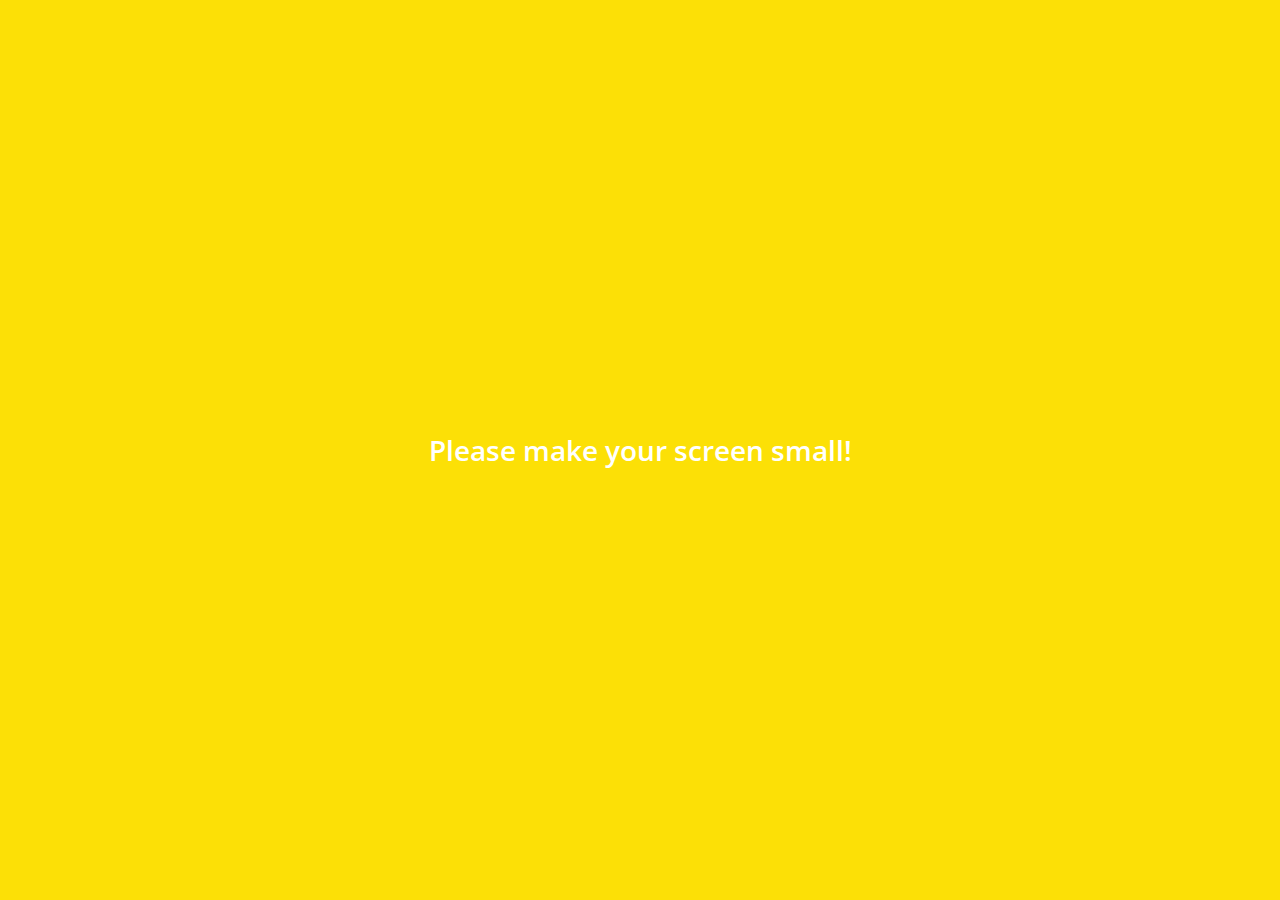
<file: index.html>
<!DOCTYPE html>
<html lang="en">
  <head>
    <meta charset="UTF-8" />
    <meta name="viewport" content="width=device-width, initial-scale=1.0" />
    <title>index | Kakao Clone</title>
    <link
      rel="stylesheet"
      href="https://use.fontawesome.com/releases/v5.13.0/css/all.css"
      integrity="sha384-Bfad6CLCknfcloXFOyFnlgtENryhrpZCe29RTifKEixXQZ38WheV+i/6YWSzkz3V"
      crossorigin="anonymous"
    />
    <link rel="stylesheet" href="css/styles.css" />
  </head>
  <body>
    <div class="status-bar">
      <div class="status-bar__column">
        <span class="status-bar__clock">13:54</span>
      </div>
      <div class="status-bar__column">
        <i class="fas fa-clock"></i>
        <i class="fas fa-volume-mute"></i>
        <i class="fas fa-wifi"></i>
        <span class="status-bar__battery-level">100%</span>
        <i class="fas fa-battery-full"></i>
      </div>
    </div>
    <header class="header">
      <div class="header__header-column">
        <h1 class="header__title">Chats</h1>
      </div>
      <div class="header__header-column">
        <span class="header__icon"><i class="fas fa-search"></i></span>
        <span class="header__icon"><i class="far fa-comment"></i></span>
        <span class="header__icon"><i class="fas fa-cog"></i></span>
      </div>
    </header>
    <main class="chats">
      <ul class="chats__list">
        <li class="chats__chat chat">
          <a href="chat.html">
            <div class="chats__chat friend friend--lg">
              <div class="friend__column">
                <img
                  src="images/eunji.jpg"
                  alt=""
                  class="m-avatar friend__avatar"
                />
                <div class="friend__content">
                  <span class="friend__name">
                    은지츄
                  </span>
                  <span class="friend__bottom-text">
                    나도 항상 쟈기뿐이다 ㅜ 사랑해요
                  </span>
                </div>
              </div>
              <div class="friend__column">
                <span class="chat__timestamp">
                  March 8
                </span>
              </div>
            </div>
          </a>
        </li>
      </ul>
    </main>

    <nav class="nav">
      <ul class="nav__list">
        <li class="nav__list-item">
          <a href="friends.html" class="nav__list-link"
            ><i class="far fa-user"></i
          ></a>
        </li>
        <li class="nav__list-item">
          <a href="index.html" class="nav__list-link">
            <i class="fas fa-comment"></i>
            <div class="nav__badge">8</div>
          </a>
        </li>
        <li class="nav__list-item">
          <a href="find.html" class="nav__list-link"
            ><i class="fas fa-search"></i
          ></a>
        </li>
        <li class="nav__list-item">
          <a href="more.html" class="nav__list-link"
            ><i class="fas fa-ellipsis-h"></i
          ></a>
        </li>
      </ul>
    </nav>
    <div class="bigScreen">
      <span class="bigScreen__text">Please make your screen small!</span>
    </div>
  </body>
</html>
</file>
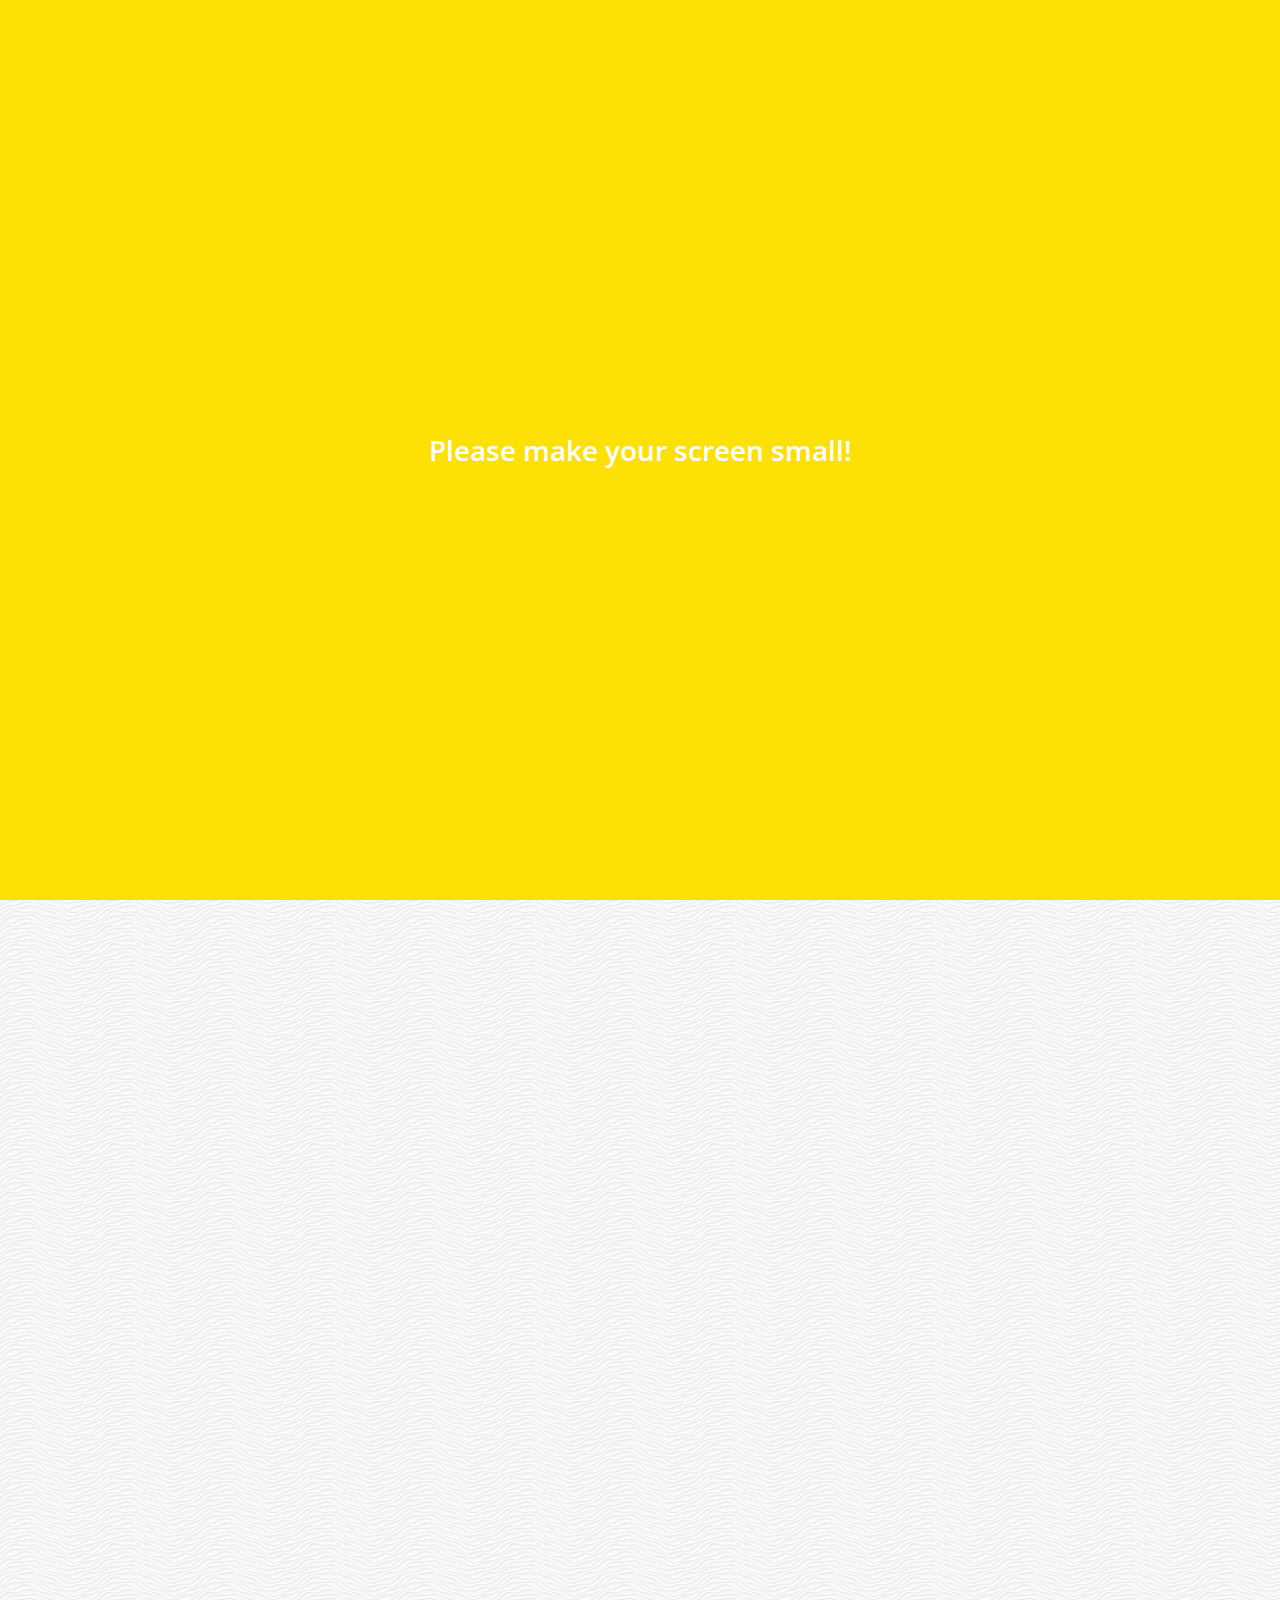
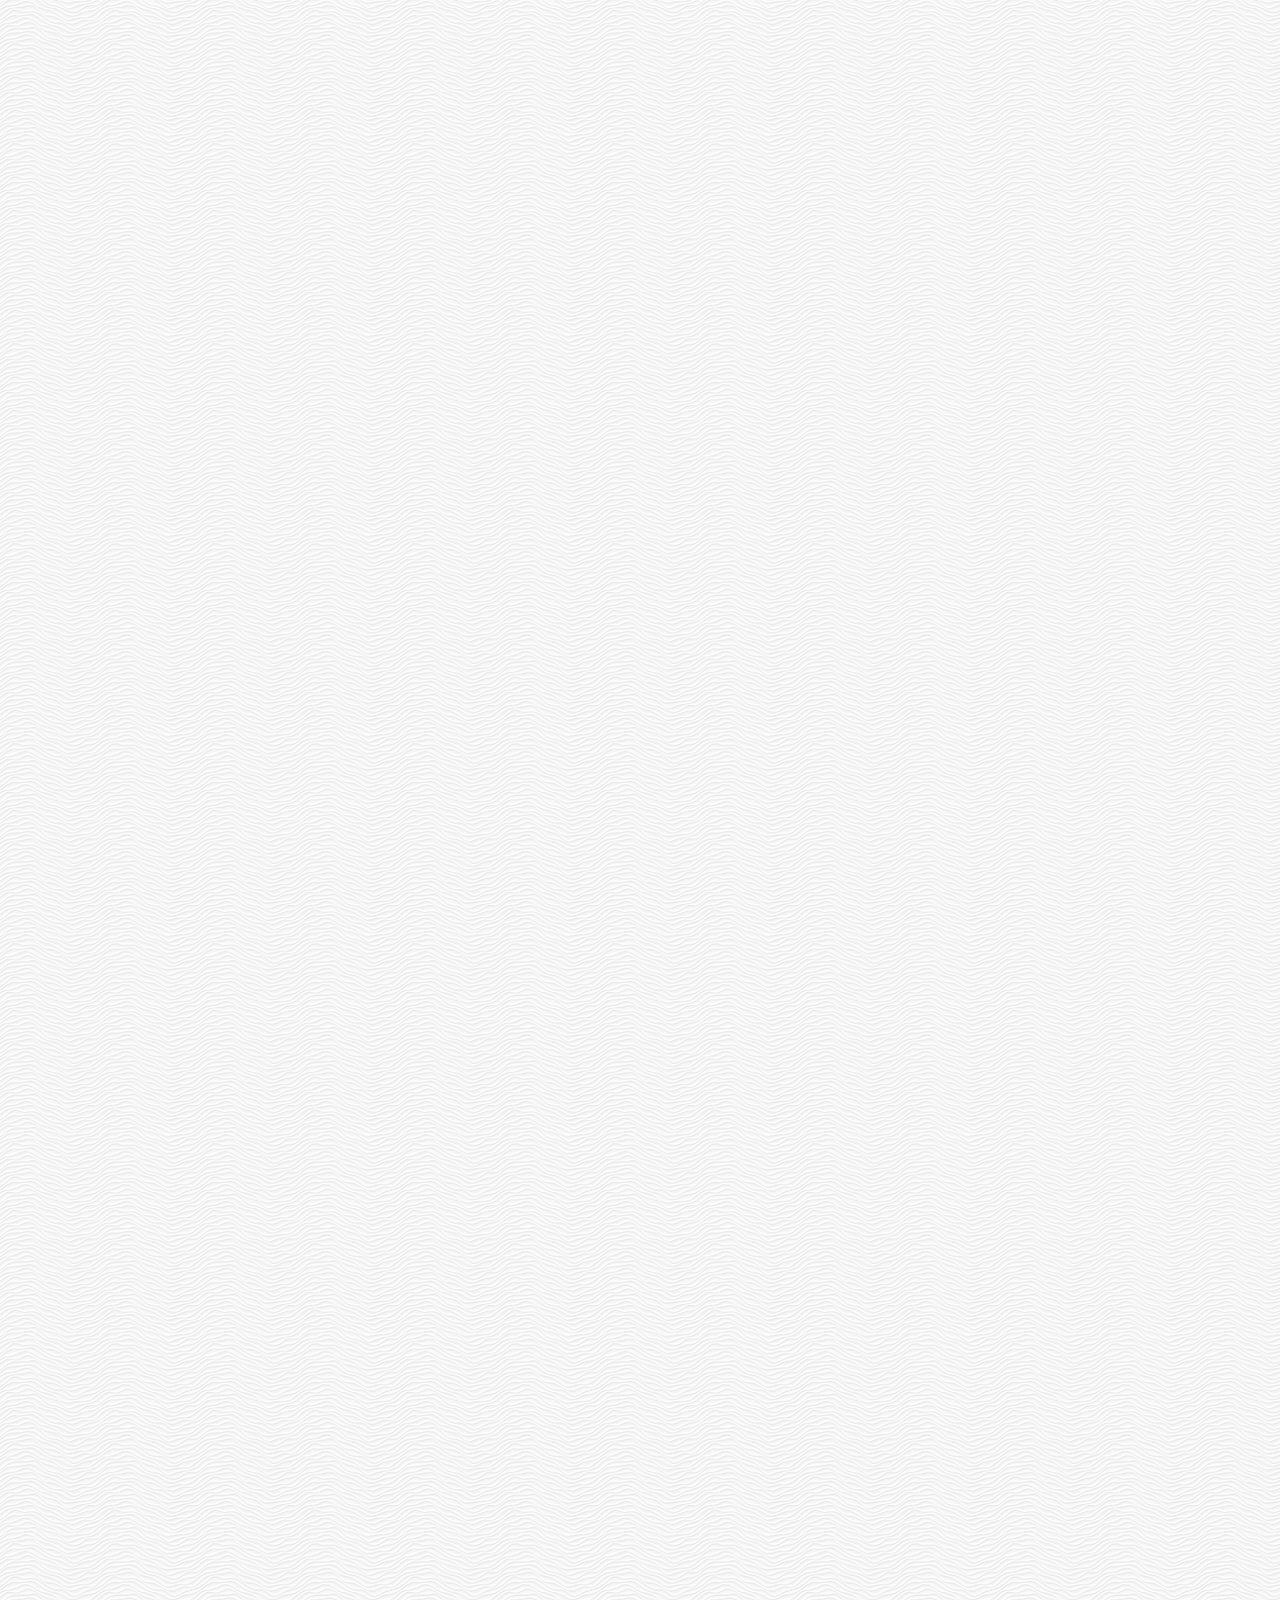
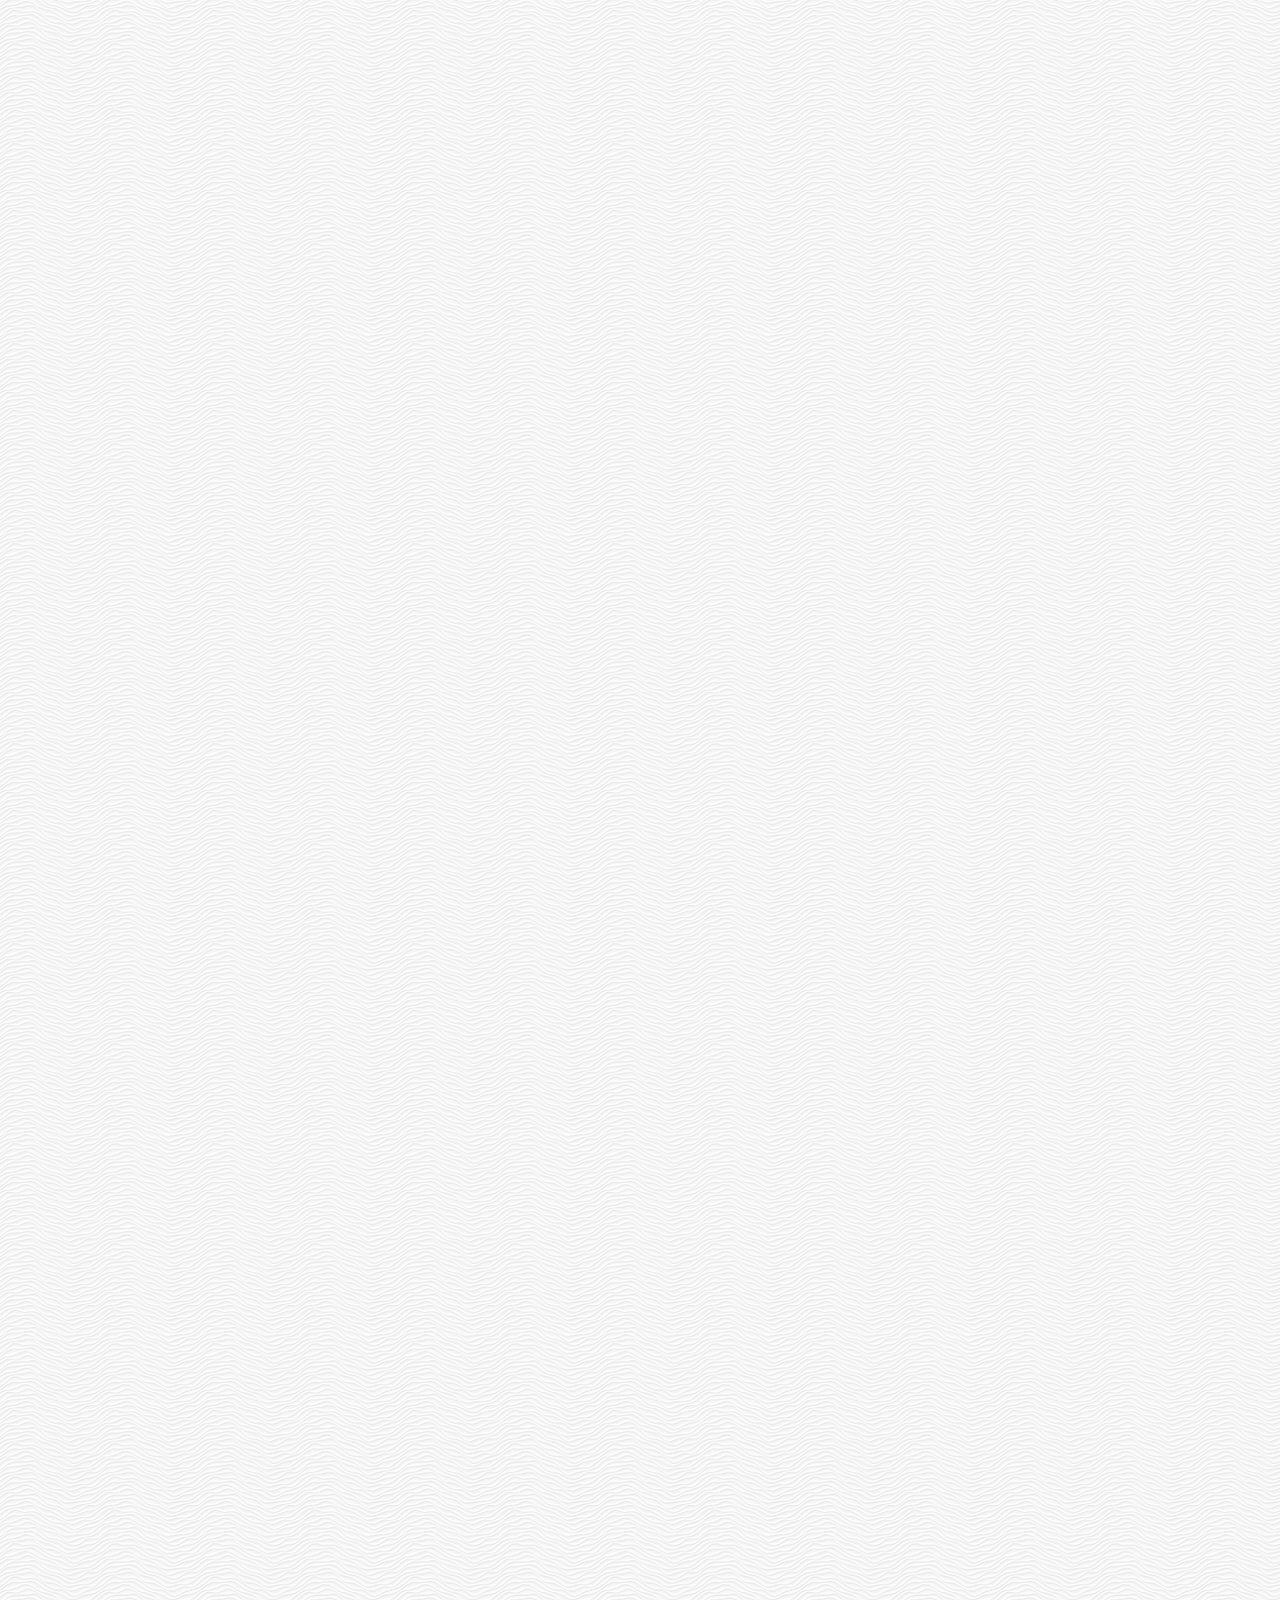
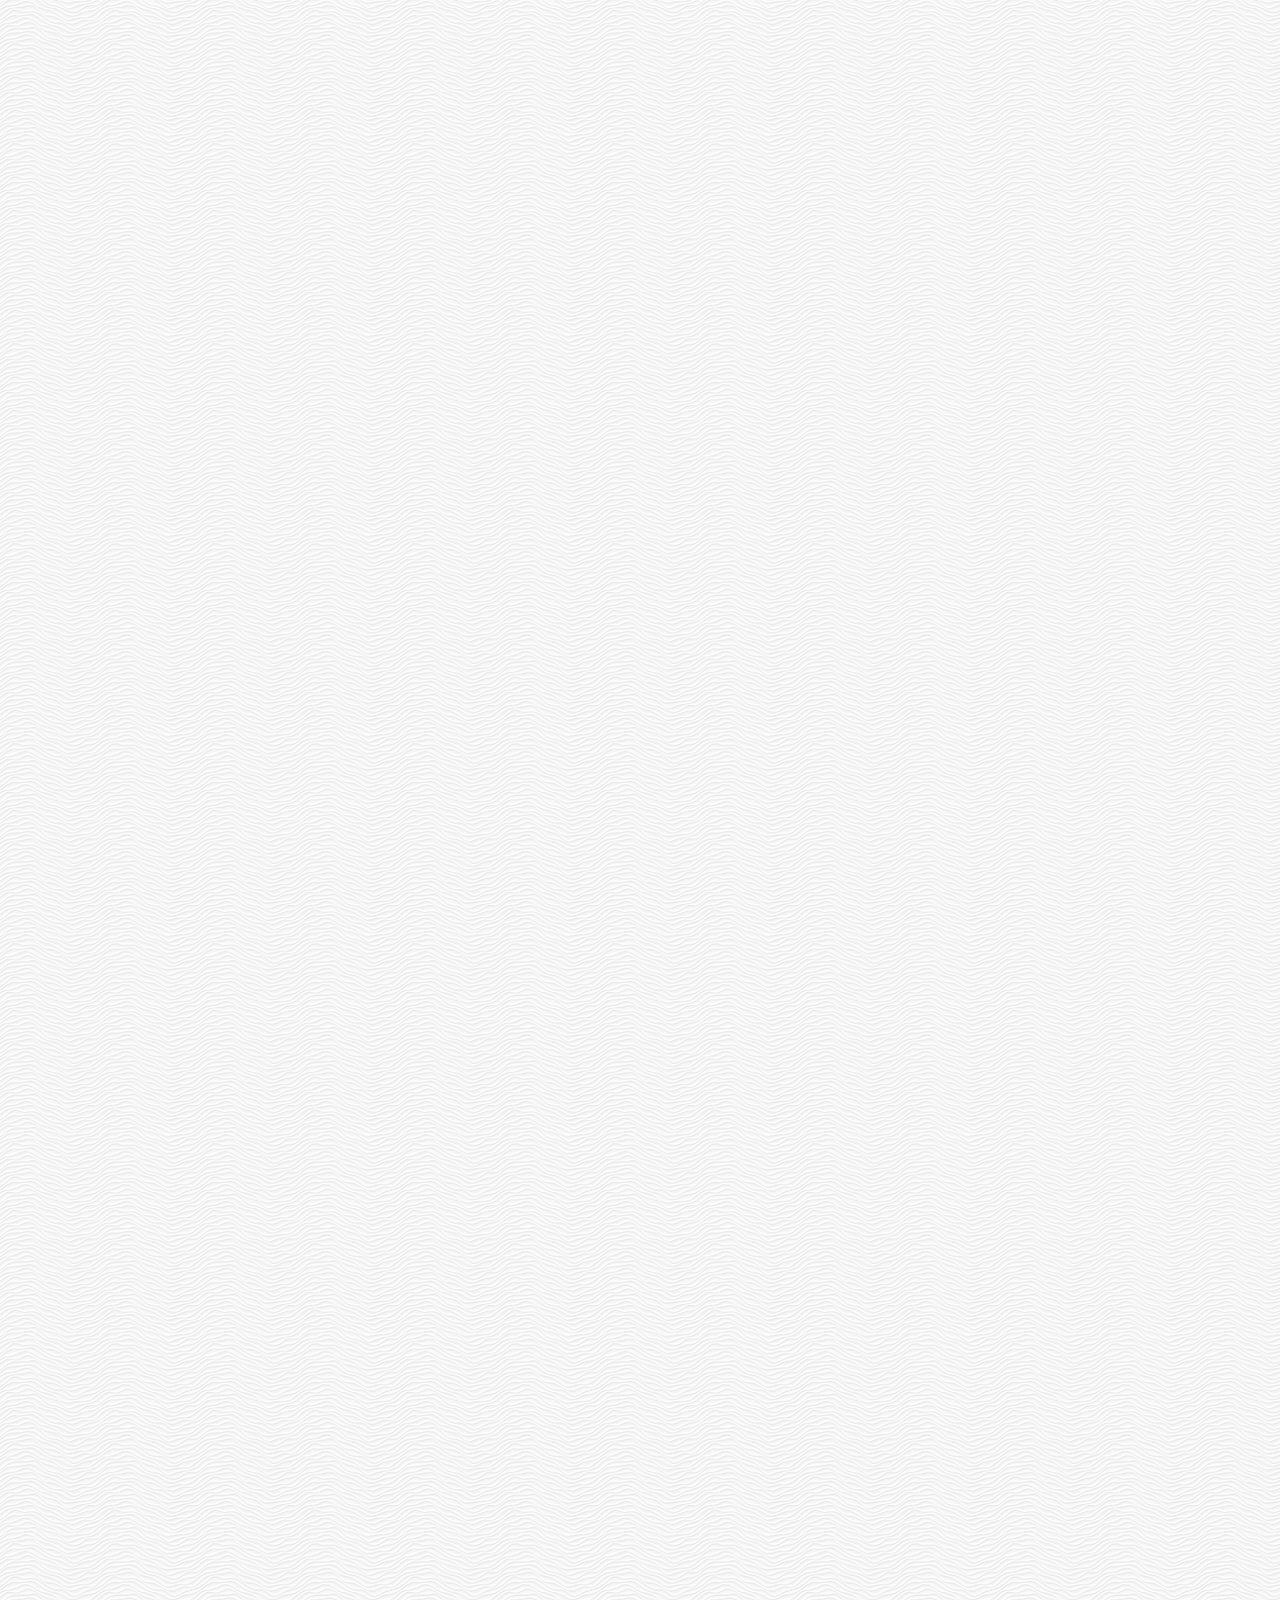
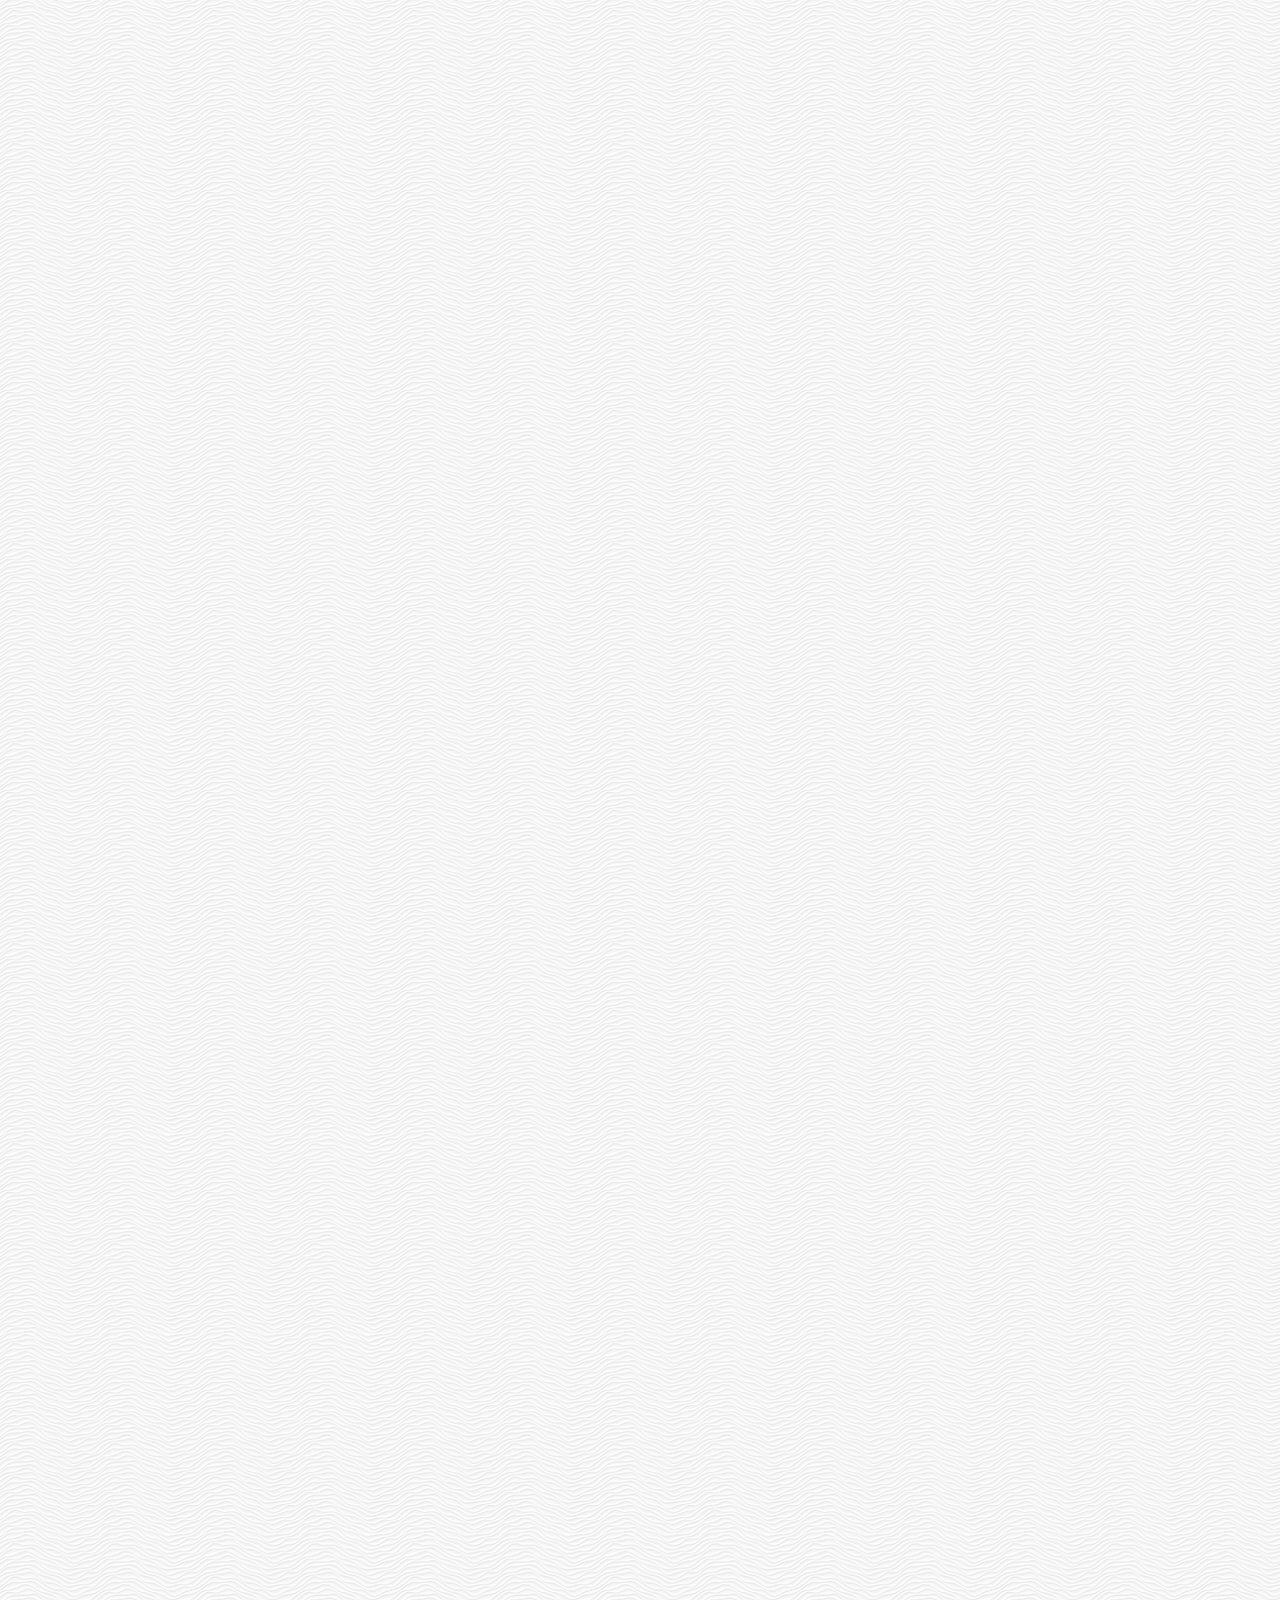
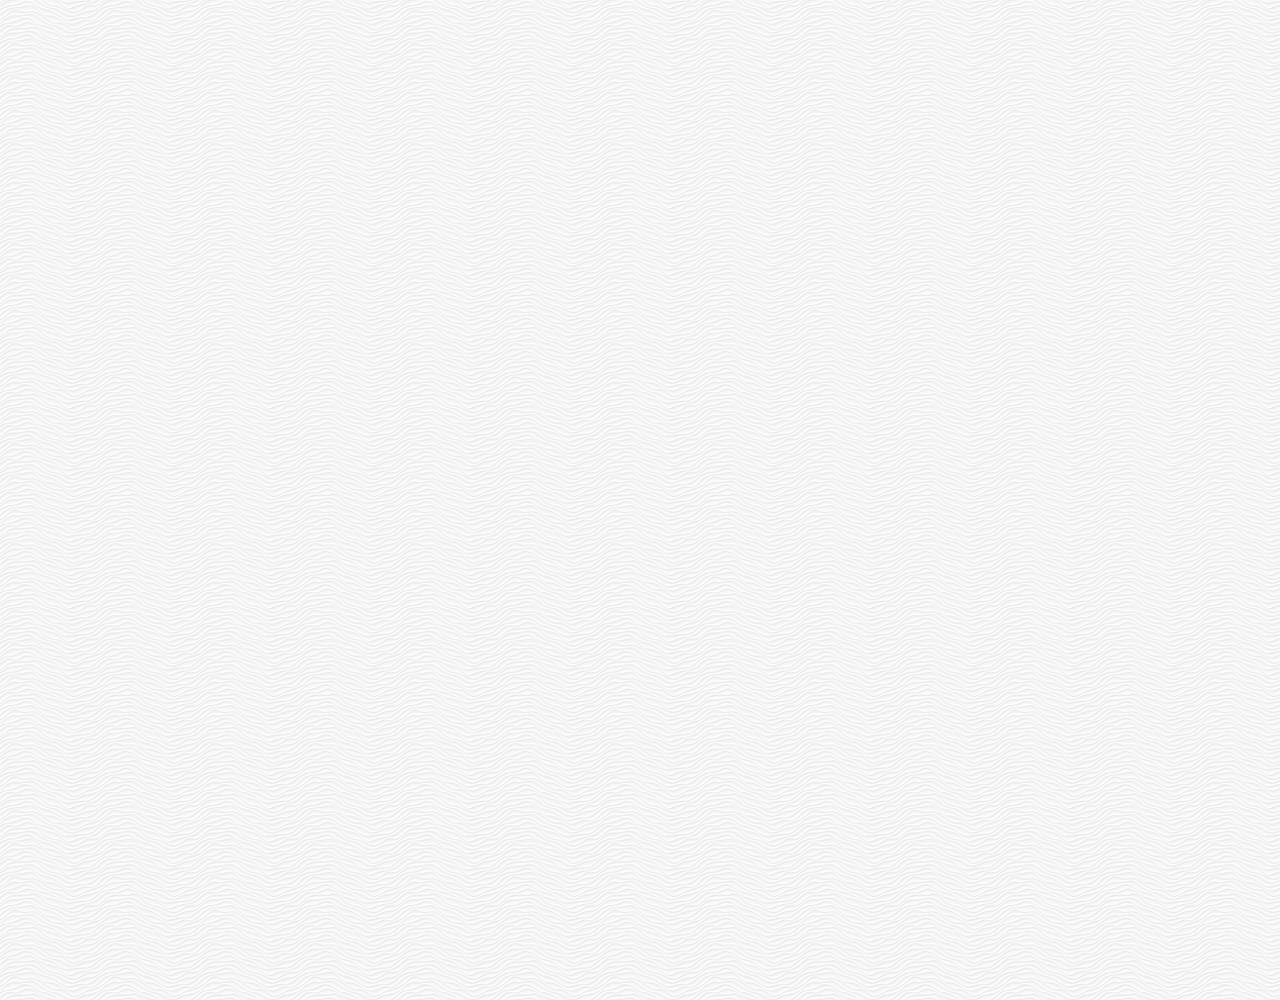
<file: chat.html>
<!DOCTYPE html>
<html lang="en">
  <head>
    <meta charset="UTF-8" />
    <meta name="viewport" content="width=device-width, initial-scale=1.0" />
    <title>Chat | Kakao Clone</title>
    <link
      rel="stylesheet"
      href="https://use.fontawesome.com/releases/v5.13.0/css/all.css"
      integrity="sha384-Bfad6CLCknfcloXFOyFnlgtENryhrpZCe29RTifKEixXQZ38WheV+i/6YWSzkz3V"
      crossorigin="anonymous"
    />
    <link rel="stylesheet" href="css/styles.css" />
  </head>
  <body class="chats-body">
    <div class="header-wrapper">
      <div class="status-bar">
        <div class="status-bar__column">
          <span class="status-bar__clock">13:54</span>
        </div>
        <div class="status-bar__column">
          <i class="fas fa-clock"></i>
          <i class="fas fa-volume-mute"></i>
          <i class="fas fa-wifi"></i>
          <span class="status-bar__battery-level">100%</span>
          <i class="fas fa-battery-full"></i>
        </div>
      </div>
      <header class="header">
        <div class="header__header-column">
          <a href="index.html" class="header__back-btn"
            ><i class="fas fa-arrow-left"></i
          ></a>

          <h1 class="header__title">Best Friend</h1>
        </div>
        <div class="header__header-column">
          <span class="header__icon"><i class="fas fa-search"></i></span>
          <span class="header__icon">
            <i class="fas fa-bars"></i>
          </span>
        </div>
      </header>
    </div>

    <main class="chat-screen">
      <ul class="chat__messages">
        <span class="chat__timestamp">Friday, January 11, 2019</span>
        <li class="incoming-message message">
          <img src="images/eunji.jpg" class="m-avatar message_avatar" />
          <div class="message__content">
            <span class="message__bubble">
              나 이제 집에가는중 ㅎㅎ
            </span>
            <span class="message__author">Best friend</span>
          </div>
          <span class="message__timestamp"></span>
        </li>
        <li class="sent-message message">
          <span class="message__timestamp"></span>
          <div class="message__content">
            <span class="message__bubble">
              얼릉와 보고싶네
            </span>
          </div>
        </li>
        <li class="incoming-message message">
          <img src="images/eunji.jpg" class="m-avatar message_avatar" />
          <div class="message__content">
            <span class="message__bubble">
              나두ㅜ 쟈기뿐이다
            </span>
            <span class="message__author">Best friend</span>
          </div>
          <span class="message__timestamp"></span>
        </li>
        <li class="sent-message message">
          <span class="message__timestamp"></span>
          <div class="message__content">
            <span class="message__bubble">
              나도 항상 쟈기뿐이다 ㅜ 사랑해요
            </span>
          </div>
        </li>
      </ul>
    </main>
    <div class="chat__write--container">
      <input
        class="chat__write"
        type="text"
        placeholder="Send message"
        class="chat__write-input"
      />
      <div class="chat__icon-left chat__icon">
        <i class="far fa-plus-square"></i>
      </div>
      <div class="chat__icon-right chat__icon">
        <span class="chat__write-icon">
          <i class="far fa-smile-wink"></i>
        </span>
        <span class="chat__write-icon">
          <i class="fas fa-microphone"></i>
        </span>
      </div>
    </div>
    <div class="bigScreen">
      <span class="bigScreen__text">Please make your screen small!</span>
    </div>
  </body>
</html>
</file>
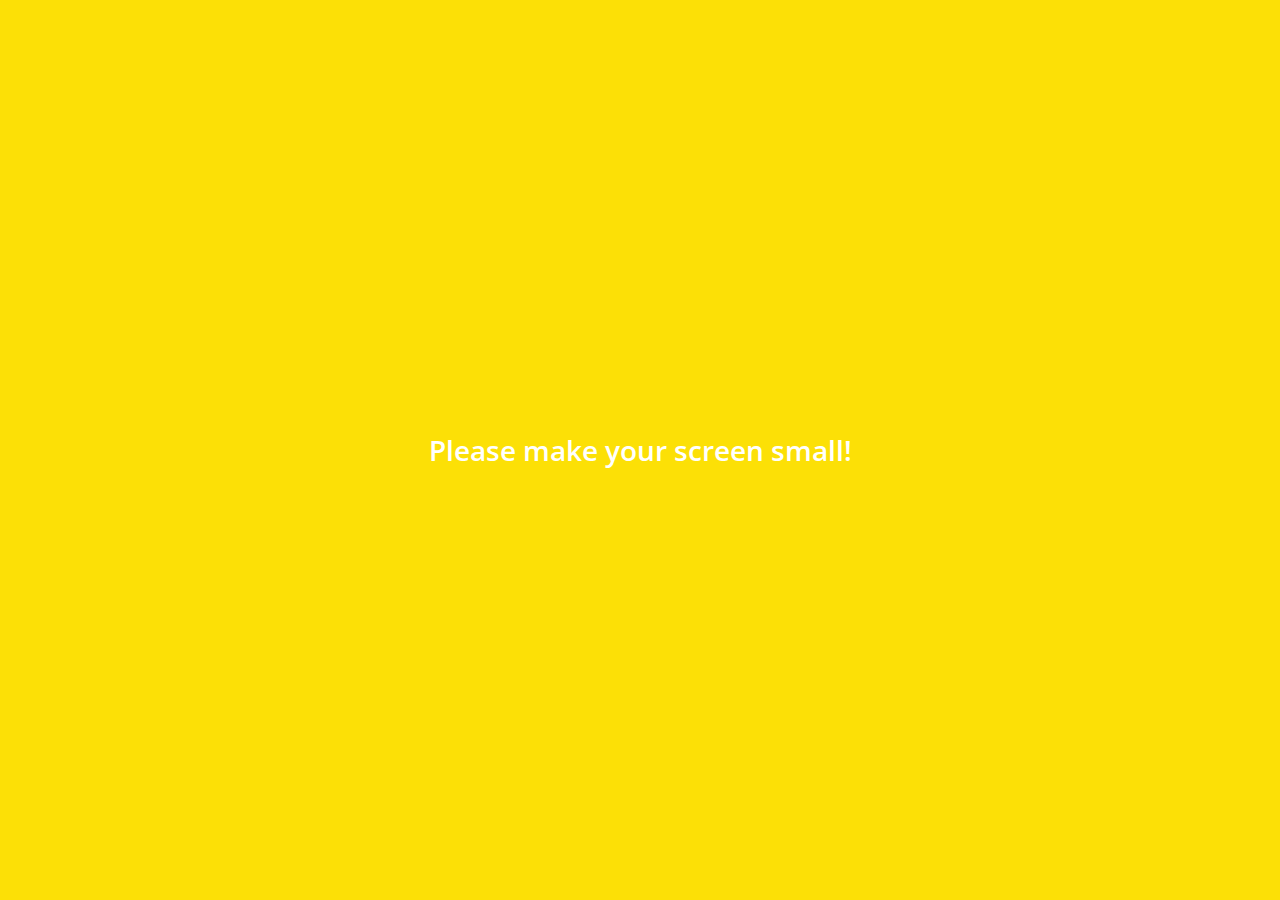
<file: find.html>
<!DOCTYPE html>
<html lang="en">
  <head>
    <meta charset="UTF-8" />
    <meta name="viewport" content="width=device-width, initial-scale=1.0" />
    <title>Find | Kakao Clone</title>
    <link
      rel="stylesheet"
      href="https://use.fontawesome.com/releases/v5.13.0/css/all.css"
      integrity="sha384-Bfad6CLCknfcloXFOyFnlgtENryhrpZCe29RTifKEixXQZ38WheV+i/6YWSzkz3V"
      crossorigin="anonymous"
    />
    <link rel="stylesheet" href="css/styles.css" />
  </head>
  <body>
    <div class="status-bar">
      <div class="status-bar__column">
        <span class="status-bar__clock">13:54</span>
      </div>
      <div class="status-bar__column">
        <i class="fas fa-clock"></i>
        <i class="fas fa-volume-mute"></i>
        <i class="fas fa-wifi"></i>
        <span class="status-bar__battery-level">100%</span>
        <i class="fas fa-battery-full"></i>
      </div>
    </div>
    <header class="header">
      <div class="header__header-column">
        <h1 class="header__title">Find</h1>
      </div>
      <div class="header__header-column">
        <span class="header__icon"><i class="fas fa-search"></i></span>
        <span class="header__icon"><i class="fas fa-cog"></i></span>
      </div>
    </header>
    <main class="find">
      <header class="find__header">
        <ul class="find__header-list">
          <li class="find__header-btn header-btn">
            <span class="header-btn__icon">
              <i class="fas fa-qrcode fa-2x"></i>
            </span>
            <span class="header-btn__title">
              QR Code
            </span>
          </li>
          <li class="find__header-btn header-btn">
            <span class="header-btn__icon">
              <i class="fas fa-user-plus fa-2x"></i>
            </span>
            <span class="header-btn__title">
              Add by Contacts
            </span>
          </li>
          <li class="find__header-btn header-btn">
            <span class="header-btn__icon">
              <i class="fas fa-passport fa-2x"></i>
            </span>
            <span class="header-btn__title">
              Add by ID
            </span>
          </li>
          <li class="find__header-btn header-btn">
            <span class="header-btn__icon">
              <i class="far fa-envelope fa-2x"></i>
            </span>
            <span class="header-btn__title">
              Invite
            </span>
          </li>
        </ul>
      </header>
      <ul class="find__recommended">
        <h5 class="find__title">
          Recommeded firends
        </h5>
        <li class="find__friend friend friend--lg">
          <div class="friend column">
            <img src="images/avatar.jpg" alt="" class="friend__avatar" />
            <div class="friend__content">
              <span class="friend__name">
                밤비츄
              </span>
            </div>
          </div>
          <div class="friend__column">
            <div class="friend__add-btn">
              <i class="fas fa-user-plus"></i>
            </div>
          </div>
        </li>
      </ul>
    </main>
    <nav class="nav">
      <ul class="nav__list">
        <li class="nav__list-item">
          <a href="friends.html" class="nav__list-link"
            ><i class="far fa-user"></i
          ></a>
        </li>
        <li class="nav__list-item">
          <a href="index.html" class="nav__list-link"
            ><i class="far fa-comment"></i
          ></a>
        </li>
        <li class="nav__list-item">
          <a href="find.html" class="nav__list-link"
            ><i class="fas fa-search"></i
          ></a>
        </li>
        <li class="nav__list-item">
          <a href="more.html" class="nav__list-link"
            ><i class="fas fa-ellipsis-h"></i
          ></a>
        </li>
      </ul>
    </nav>
    <div class="bigScreen">
      <span class="bigScreen__text">Please make your screen small!</span>
    </div>
  </body>
</html>
</file>
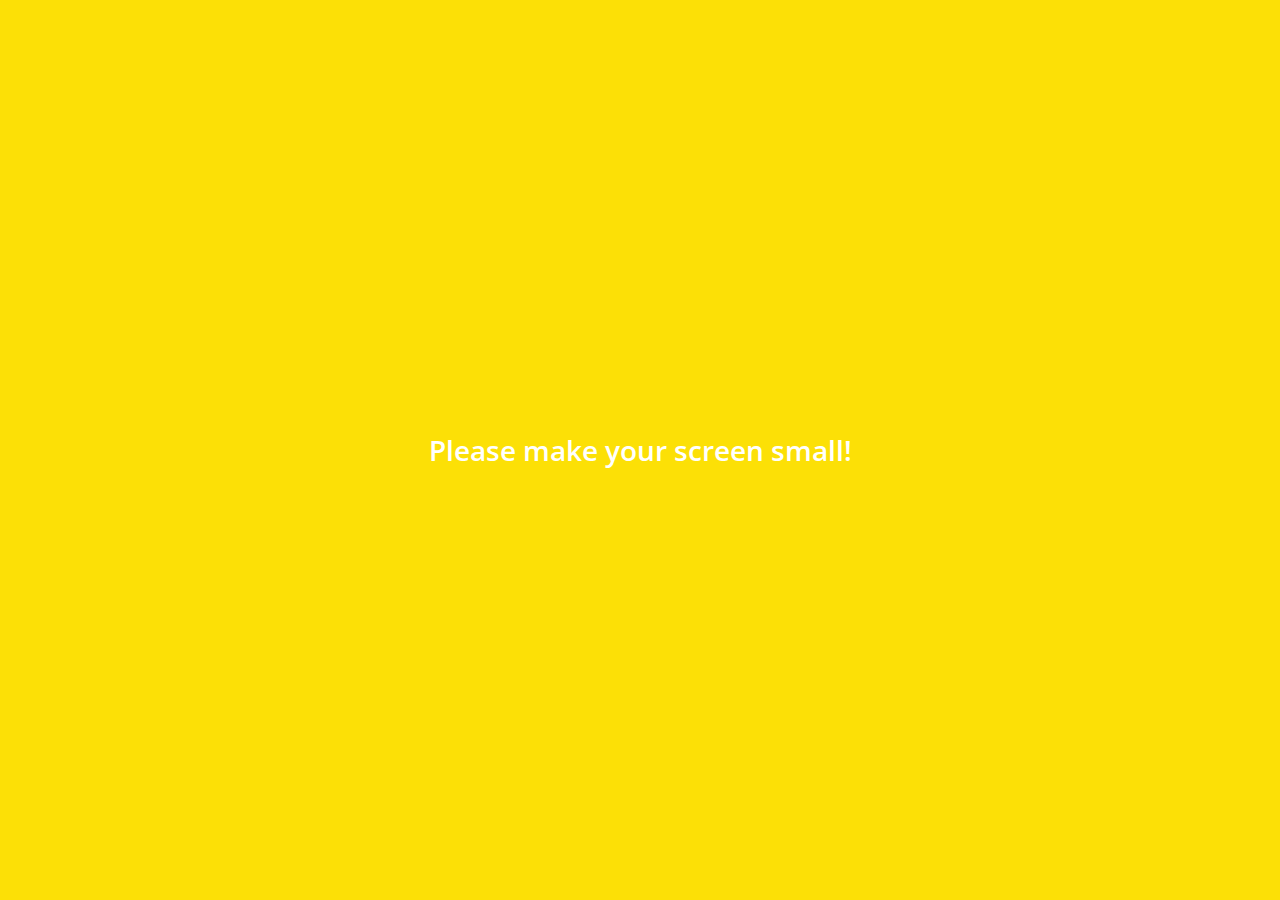
<file: friends.html>
<!DOCTYPE html>
<html lang="en">
  <head>
    <meta charset="UTF-8" />
    <meta name="viewport" content="width=device-width, initial-scale=1.0" />
    <title>Friends | Kakao Clone</title>
    <link
      rel="stylesheet"
      href="https://use.fontawesome.com/releases/v5.13.0/css/all.css"
      integrity="sha384-Bfad6CLCknfcloXFOyFnlgtENryhrpZCe29RTifKEixXQZ38WheV+i/6YWSzkz3V"
      crossorigin="anonymous"
    />
    <link rel="stylesheet" href="css/styles.css" />
  </head>
  <body>
    <div class="status-bar">
      <div class="status-bar__column">
        <span class="status-bar__clock">13:54</span>
      </div>
      <div class="status-bar__column">
        <i class="fas fa-clock"></i>
        <i class="fas fa-volume-mute"></i>
        <i class="fas fa-wifi"></i>
        <span class="status-bar__battery-level">100%</span>
        <i class="fas fa-battery-full"></i>
      </div>
    </div>

    <header class="header">
      <div class="header__header-column">
        <h1 class="header__title">Friends</h1>
      </div>
      <div class="header__header-column">
        <span class="header__icon"><i class="fas fa-search"></i></span>
        <span class="header__icon"><i class="fas fa-cog"></i></span>
      </div>
    </header>
    <main class="friends">
      <header class="friends__header">
        <div class="friends__friend friend">
          <div class="friend__column">
            <img
              src="images/jongkook.jpg"
              alt=""
              class="g-avatar friend__avatar"
            />
            <div class="friend__content">
              <span class="friend__name">
                종국
              </span>
              <span class="friend__status">
                only eunji
              </span>
            </div>
          </div>
        </div>
      </header>
      <div class="friends__plus">
        <h5 class="friends__title">plus friends</h5>
        <div class="friends__friend friend">
          <div class="friend__column">
            <img src="images/avatar.jpg" alt="" class="friend__avatar" />
            <div class="friend__content">
              <span class="friend__name">
                Plus Friend
              </span>
            </div>
          </div>
        </div>
      </div>
      <ul class="friends__list">
        <h5 class="friends__title">Friends 14</h5>
        <li class="friends__friend friend friend--lg">
          <div class="friend__column">
            <img src="images/eunji.jpg" alt="" class="friend__avatar" />
            <div class="friend__content">
              <span class="friend__name">
                은지츄
              </span>
              <span class="friend__status">
                I am happy
              </span>
            </div>
          </div>
          <div class="friend__column">
            <div class="friend__now-listening">
              <span>
                FTISLAND (only love)
                <i class="fas fa-play"></i>
              </span>
            </div>
          </div>
        </li>
      </ul>
    </main>

    <nav class="nav">
      <ul class="nav__list">
        <li class="nav__list-item">
          <a href="friends.html" class="nav__list-link"
            ><i class="fas fa-user"></i
          ></a>
        </li>
        <li class="nav__list-item">
          <a href="index.html" class="nav__list-link"
            ><i class="far fa-comment"></i
          ></a>
        </li>
        <li class="nav__list-item">
          <a href="find.html" class="nav__list-link"
            ><i class="fas fa-search"></i
          ></a>
        </li>
        <li class="nav__list-item">
          <a href="more.html" class="nav__list-link"
            ><i class="fas fa-ellipsis-h"></i
          ></a>
        </li>
      </ul>
    </nav>
    <div class="bigScreen">
      <span class="bigScreen__text">Please make your screen small!</span>
    </div>
  </body>
</html>
</file>
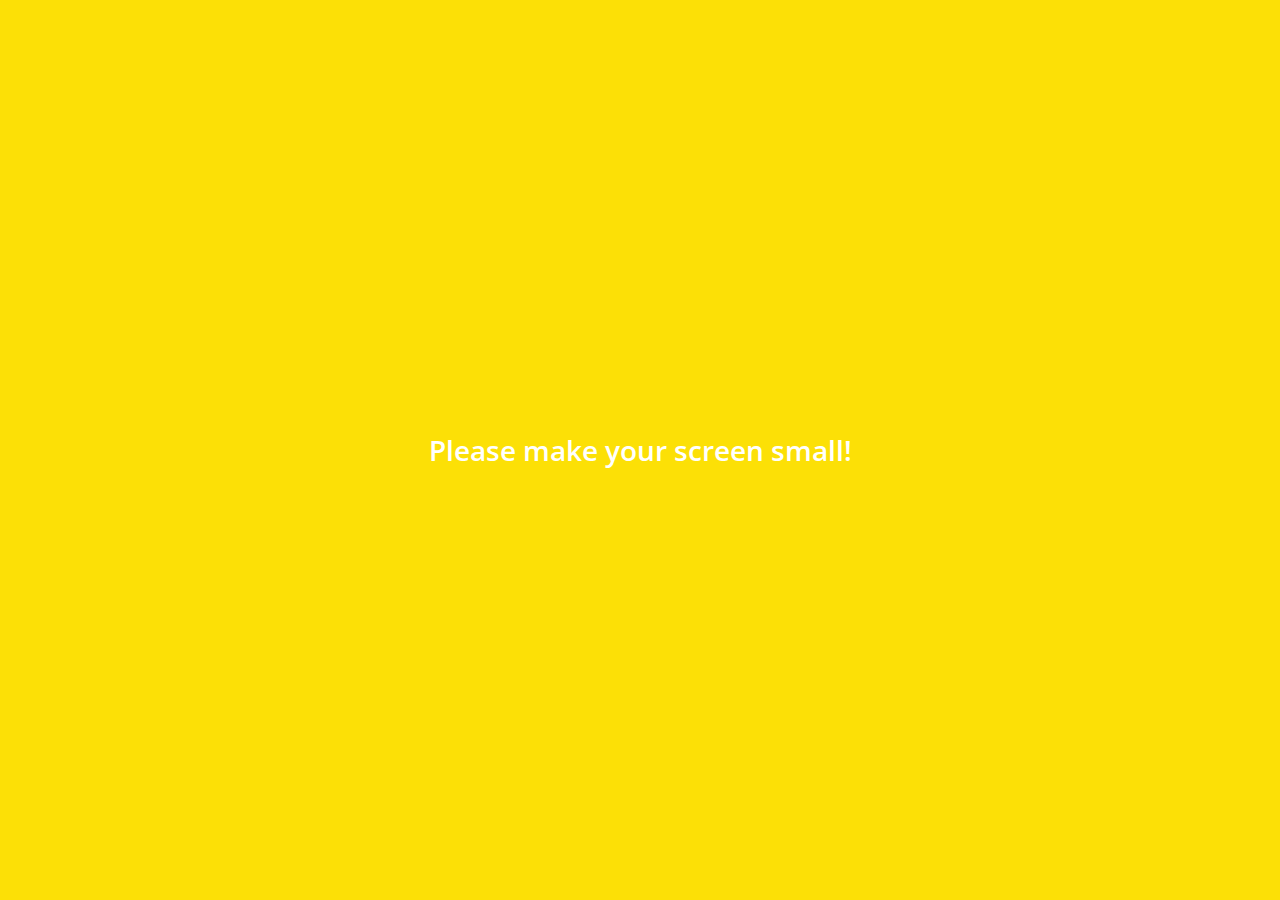
<file: more.html>
<!DOCTYPE html>
<html lang="en">
  <head>
    <meta charset="UTF-8" />
    <meta name="viewport" content="width=device-width, initial-scale=1.0" />
    <title>More | Kakao Clone</title>
    <link
      rel="stylesheet"
      href="https://use.fontawesome.com/releases/v5.13.0/css/all.css"
      integrity="sha384-Bfad6CLCknfcloXFOyFnlgtENryhrpZCe29RTifKEixXQZ38WheV+i/6YWSzkz3V"
      crossorigin="anonymous"
    />
    <link rel="stylesheet" href="css/styles.css" />
  </head>
  <body>
    <div class="status-bar">
      <div class="status-bar__column">
        <span class="status-bar__clock">13:54</span>
      </div>
      <div class="status-bar__column">
        <i class="fas fa-clock"></i>
        <i class="fas fa-volume-mute"></i>
        <i class="fas fa-wifi"></i>
        <span class="status-bar__battery-level">100%</span>
        <i class="fas fa-battery-full"></i>
      </div>
    </div>
    <header class="header">
      <div class="header__header-column">
        <h1 class="header__title">More</h1>
      </div>
      <div class="header__header-column">
        <span class="header__icon"><i class="fas fa-search"></i></span>
        <span class="header__icon"><i class="fas fa-qrcode"></i></span>
        <span class="header__icon"
          ><a href="settings.html"><i class="fas fa-cog"></i></a
        ></span>
      </div>
    </header>
    <main class="more">
      <header class="more__header">
        <div class="friends__friend friend friend--lg">
          <div class="friend column">
            <img
              src="images/jongkook.jpg"
              alt=""
              class="g-avatar friend__avatar"
            />
            <div class="friend__content">
              <span class="friend__name">
                종국
              </span>
              <span class="friend__status">
                sjk378@gmail.com
              </span>
            </div>
          </div>
          <div class="friend__column">
            <i class="far fa-comment-alt fa-2x"></i>
          </div>
        </div>
        <ul class="more__btn-list">
          <li class="more__btn">
            <span class="more__btn-icon">
              <i class="far fa-smile fa-2x"></i>
            </span>
            <span class="more__btn-title">
              Emoticons
            </span>
          </li>
          <li class="more__btn">
            <span class="more__btn-icon">
              <i class="fas fa-brush fa-2x"></i>
            </span>
            <span class="more__btn-title">
              Themes
            </span>
          </li>
          <li class="more__btn">
            <span class="more__btn-icon">
              <i class="fab fa-kickstarter-k fa-2x"></i>
            </span>
            <span class="more__btn-title">
              Account
            </span>
          </li>
        </ul>
      </header>

      <section class="more__suggestions">
        <h5 class="more__title">Suggestions</h5>
        <ul class="more__suggestions-list">
          <li class="more__suggestion suggestion">
            <span class="suggestion__icon">
              <i class="fas fa-quote-right fa-2x"></i>
            </span>
            <span class="suggestion__title">Kakao story</span>
          </li>
          <li class="more__suggestion suggestion">
            <span class="suggestion__icon">
              <i class="fas fa-beer fa-2x"></i>
            </span>
            <span class="suggestion__title">Kakao Friends</span>
          </li>
          <li class="more__suggestion suggestion">
            <span class="suggestion__icon">
              <i class="fas fa-gamepad fa-2x"></i>
            </span>
            <span class="suggestion__title">Friends Gem</span>
          </li>
        </ul>
      </section>
    </main>
    <nav class="nav">
      <ul class="nav__list">
        <li class="nav__list-item">
          <a href="friends.html" class="nav__list-link"
            ><i class="far fa-user"></i
          ></a>
        </li>
        <li class="nav__list-item">
          <a href="index.html" class="nav__list-link"
            ><i class="far fa-comment"></i
          ></a>
        </li>
        <li class="nav__list-item">
          <a href="find.html" class="nav__list-link"
            ><i class="fas fa-search"></i
          ></a>
        </li>
        <li class="nav__list-item">
          <a href="more.html" class="nav__list-link"
            ><i class="fas fa-ellipsis-h"></i
          ></a>
        </li>
      </ul>
    </nav>
    <div class="bigScreen">
      <span class="bigScreen__text">Please make your screen small!</span>
    </div>
  </body>
</html>
</file>
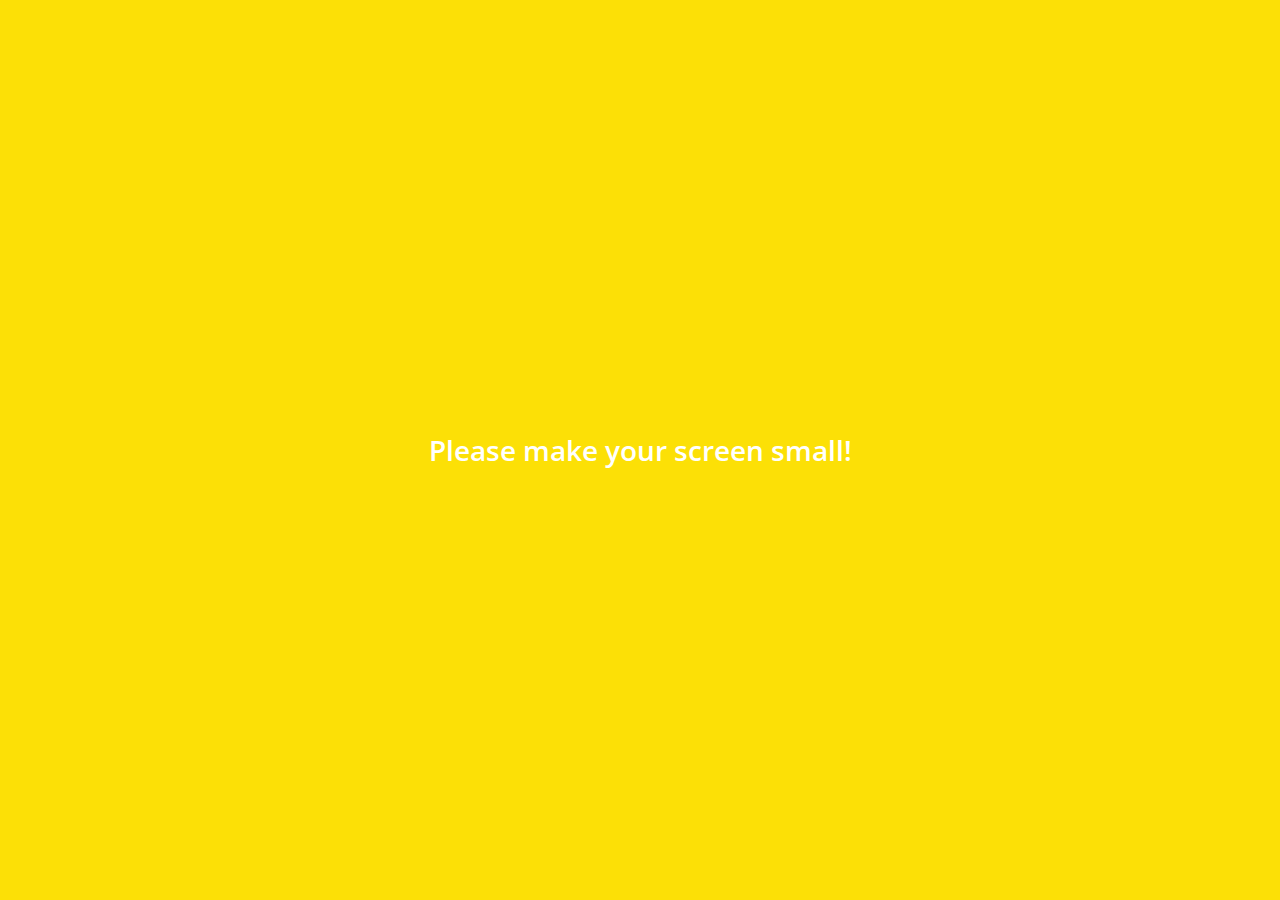
<file: settings.html>
<!DOCTYPE html>
<html lang="en">
  <head>
    <meta charset="UTF-8" />
    <meta name="viewport" content="width=device-width, initial-scale=1.0" />
    <title>Setting | Kakao Clone</title>
    <link
      rel="stylesheet"
      href="https://use.fontawesome.com/releases/v5.13.0/css/all.css"
      integrity="sha384-Bfad6CLCknfcloXFOyFnlgtENryhrpZCe29RTifKEixXQZ38WheV+i/6YWSzkz3V"
      crossorigin="anonymous"
    />
    <link rel="stylesheet" href="css/styles.css" />
  </head>
  <body>
    <div class="status-bar">
      <div class="status-bar__column">
        <span class="status-bar__clock">13:54</span>
      </div>
      <div class="status-bar__column">
        <i class="fas fa-clock"></i>
        <i class="fas fa-volume-mute"></i>
        <i class="fas fa-wifi"></i>
        <span class="status-bar__battery-level">100%</span>
        <i class="fas fa-battery-full"></i>
      </div>
    </div>
    <header class="header">
      <div class="header__header-column">
        <a href="more.html" class="header__back-btn"
          ><i class="fas fa-arrow-left"></i
        ></a>

        <h1 class="header__title">Settings</h1>
      </div>
      <div class="header__header-column">
        <span class="header__icon"><i class="fas fa-search"></i></span>
      </div>
    </header>
    <main class="settings">
      <section class="settings__sections">
        <ul class="settings__list">
          <li class="settings__setting">
            <span class="settings__icon"> <i class="fas fa-lock"></i></span
            ><span class="settings__title">Privacy</span>
          </li>
          <li class="settings__setting">
            <span class="settings__icon"><i class="far fa-bell"></i></span
            ><span class="settings__title">Notification</span>
          </li>
          <li class="settings__setting">
            <span class="settings__icon"><i class="far fa-user"></i></span
            ><span class="settings__title">friends</span>
          </li>
        </ul>
      </section>
      <section class="settings__sections">
        <ul class="settings__list">
          <li class="settings__setting">
            <span class="settings__icon"> <i class="fas fa-lock"></i></span
            ><span class="settings__title">Privacy</span>
          </li>
          <li class="settings__setting">
            <span class="settings__icon"><i class="far fa-bell"></i></span
            ><span class="settings__title">Notification</span>
          </li>
          <li class="settings__setting">
            <span class="settings__icon"><i class="far fa-user"></i></span
            ><span class="settings__title">friends</span>
          </li>
        </ul>
      </section>
    </main>
    <div class="bigScreen">
      <span class="bigScreen__text">Please make your screen small!</span>
    </div>
  </body>
</html>
</file>
<file: css/styles.css>
@import url("https://fonts.googleapis.com/css2?family=Open+Sans:wght@300;400;600&display=swap");
@import "reset.css";
@import "status-bar.css";
@import "header.css";
@import "nav-bar.css";
@import "friend.css";
@import "friends.css";
@import "find.css";
@import "more.css";
@import "settings.css";
@import "chat.css";
@import "mobile.css";

* {
  box-sizing: border-box;
}
body {
  background-color: white;
  padding: 10px 20px;
  color: #020202;
  font-family: "Open Sans", -apple-system, BlinkMacSystemFont, "Segoe UI",
    Roboto, Oxygen, Ubuntu, Cantarell, "Open Sans", "Helvetica Neue", sans-serif;
}

a {
  color: inherit;
  text-decoration: none;
}

@keyframes fadeIn {
  from {
    opacity: 0;
    transform: translateY(50px);
  }
  to {
    opacity: 1;
    transform: none;
  }
}
main {
  animation: fadeIn 0.5s ease-in-out;
}
</file>
